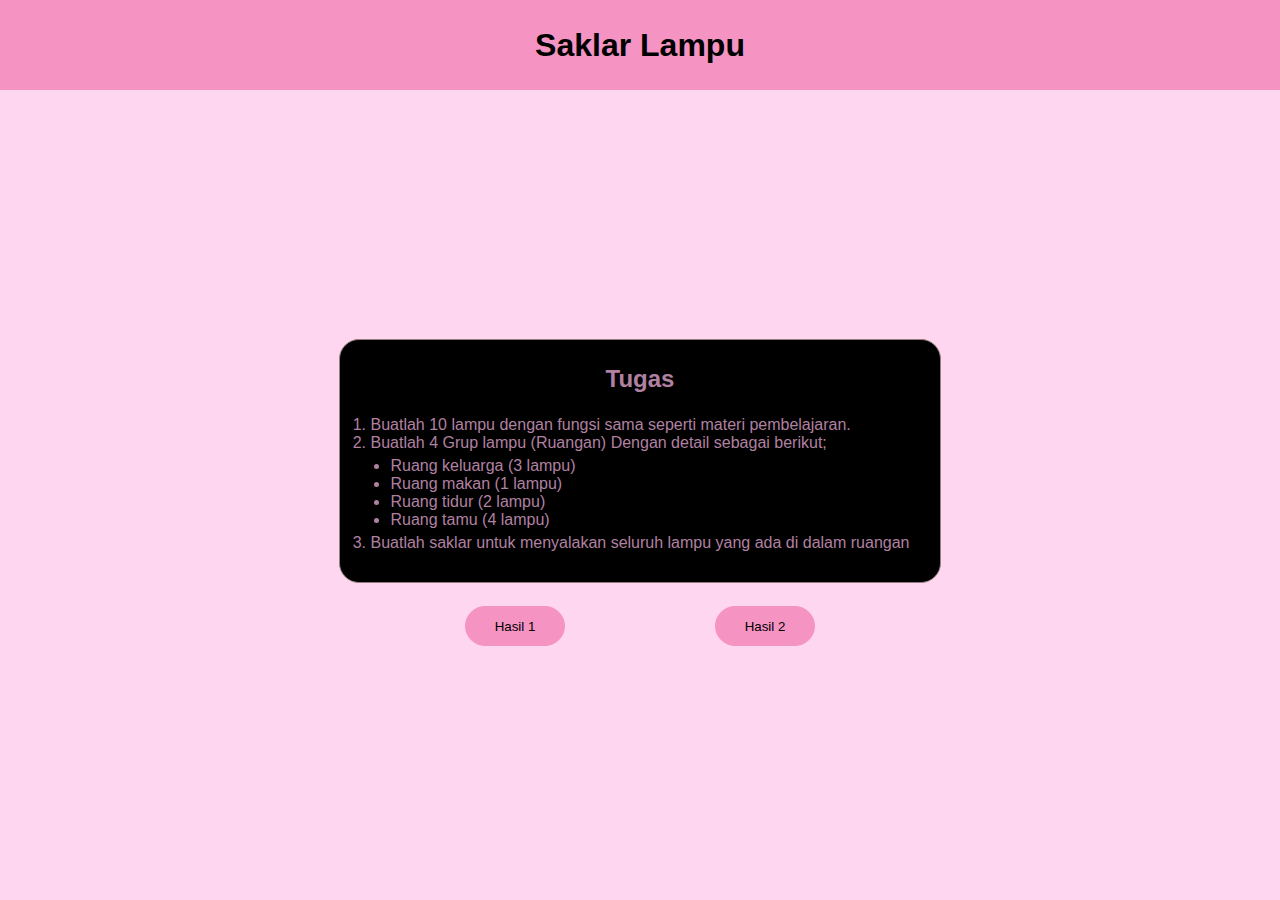
<file: index.html>
<!DOCTYPE html>
<html lang="en">

<head>
  <meta charset="UTF-8">
  <meta http-equiv="X-UA-Compatible" content="IE=edge">
  <meta name="viewport" content="width=device-width, initial-scale=1.0">
  <title>Tugas Sesi 4 Semester 1</title>
  <link rel="stylesheet" href="stylehome.css" />
</head>

<body>

  <div class="navbar">
    <h1>Saklar Lampu</h1>
  </div>
  <div class="content">
    <div class="tugas">
      <h2>Tugas</h2>
      <br>
      <div class="list">
        <ol type="1">
          <li>Buatlah 10 lampu dengan fungsi sama seperti materi pembelajaran.</li>
          <li>Buatlah 4 Grup lampu (Ruangan) Dengan detail sebagai berikut;
            <div class="ul">
              <ul type="disc">
                <li>Ruang keluarga (3 lampu) </li>
                <li>Ruang makan (1 lampu) </li>
                <li>Ruang tidur (2 lampu) </li>
                <li>Ruang tamu (4 lampu) </li>
              </ul>
            </div>
          </li>
          <li>Buatlah saklar untuk menyalakan seluruh lampu yang ada di dalam ruangan</li>

          <!--           <p style="color: yellow; font-size: 10px;">*Buatlah saklar untuk menyalakan seluruh lampu yang ada di dalam ruangan (Grup)</p> -->
        </ol>
      </div>
    </div>
    <br>
    <div class="hasil">
      <a href="hasil1.html"><button>Hasil 1</button></a>
      <a href="hasil2.html"><button>Hasil 2</button></a>
    </div>
  </div>

</body>

</html>
</file>
<file: stylehome.css>
*, html body {
    margin: 0;
    padding: 0;
    font-family: sans-serif;
}

body {
    background-color:#FFD6EF;
}

.navbar {
    height: 10vh;
    background-color: rgb(245, 147, 194);
    display: flex;
    justify-content: center;
    align-items: center;
    color:black;
}

.content {
    height: 90vh;
    display: flex;
    flex-direction: column;
    align-items: center;
    justify-content: center;
    color: rgb(177, 129, 162);
}

.tugas {
    display: flex;
    flex-direction: column;
    align-items: center;
    justify-content: center;
    border: solid 1px rgb(150, 126, 126);
    border-radius: 20px;
    padding: 25px;
    background-color: black;
}

.list {
    padding: 5px;
}

.hasil {
    height: 50px;
    width: 500px;
    display: flex;
    justify-content: space-around;
    align-items: center;
}

.ul {
    padding-left: 20px;
    padding-top: 5px;
    padding-bottom: 5px;
}

button {
    height: 40px;
    width: 100px;
    border: solid 1px  rgb(245, 147, 194);
    background-color: rgb(245, 147, 194);
    color: black;
    border-radius: 50px;
    justify-content: space-evenly;
    cursor: pointer;
}

button:hover {
    background-color: pink;
    color: #444;
    transition: .4s;
}
</file>
